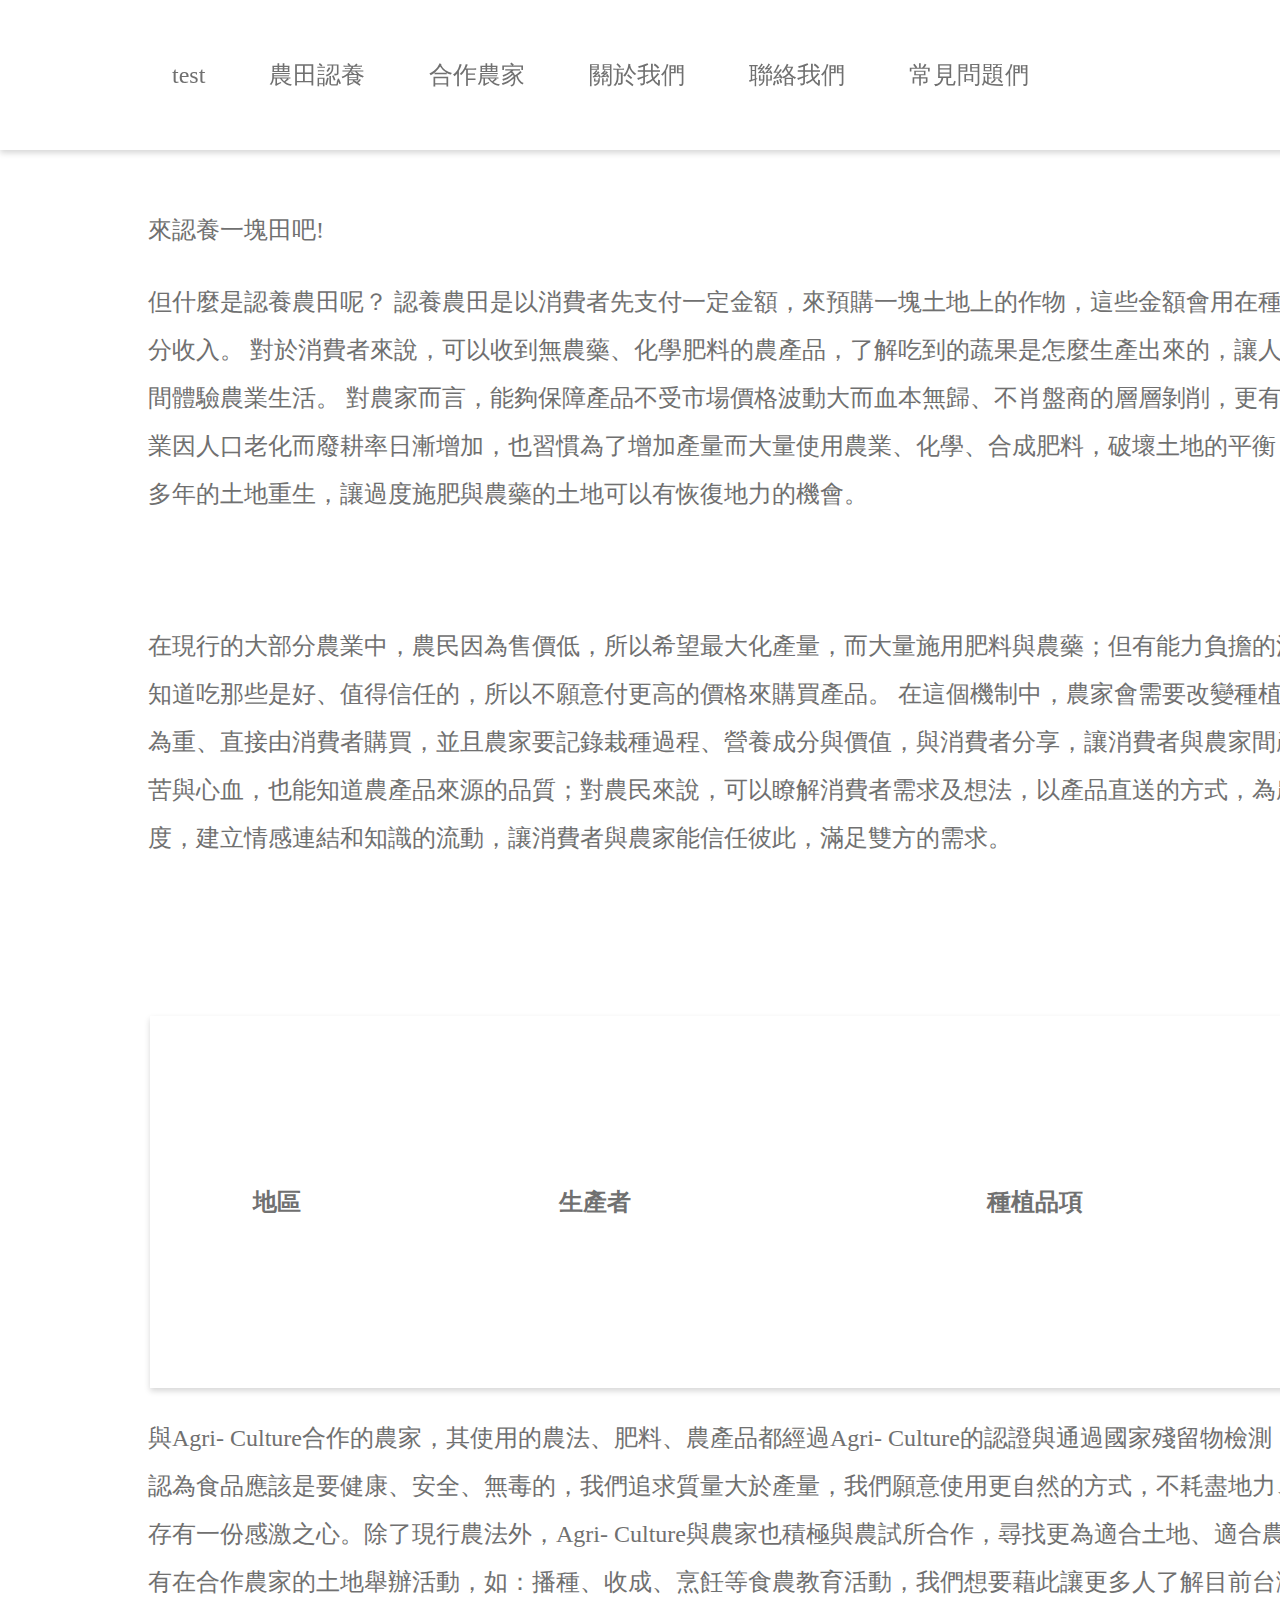
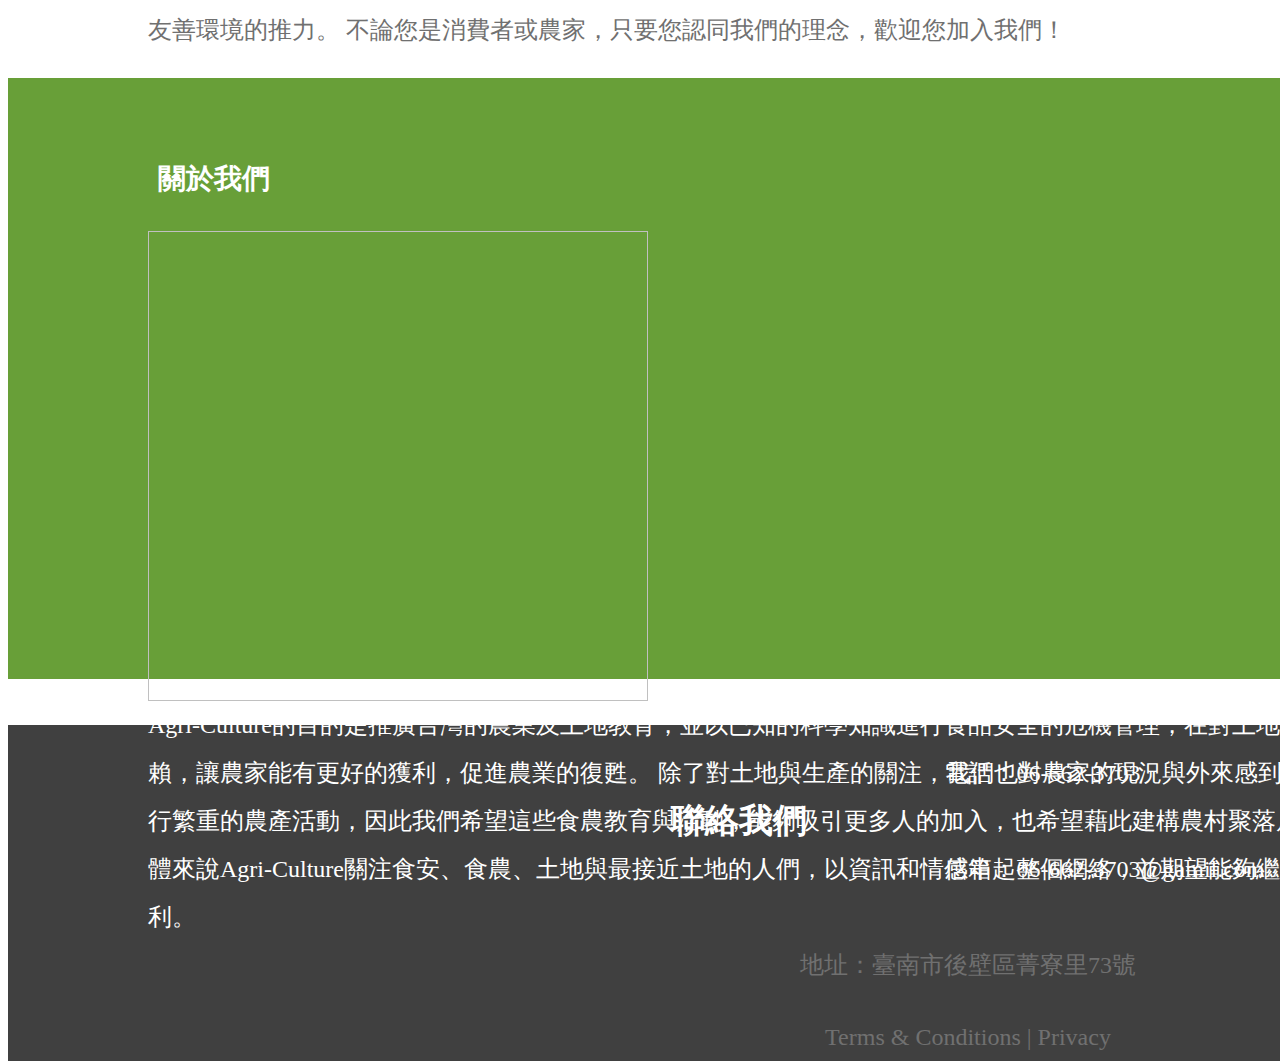
<file: index.html>
<html>
  <head>
    <meta charset="utf-8">
    <title>test</title>
    <link href="style.css" type="text/css" rel="stylesheet">
  </head>

  <body>
    <!--to navigate to each part of this website-->
    <ul class="navigation" style="list-style-type:none">
      <li><a href="#logo">test</a></li>
      <li><a href="#adopt">農田認養</a></li>
      <li><a href="#cooperation">合作農家</a></li>
      <li><a href="#about">關於我們</a></li>
      <li><a href="#contact">聯絡我們</a></li>
      <li><a href="#question">常見問題們</a></li>
    </ul>
    <!--pumpkin-->

    <!--logo-->
    <div id="logo">
      <p>來認養一塊田吧!</p>
    </div>
    <!--adopt-->
    <div id="adopt">
      <div class="flexbox"> 
        <p>
          但什麼是認養農田呢？
          認養農田是以消費者先支付一定金額，來預購一塊土地上的作物，這些金額會用在種苗、有機肥料肥料等種植支出，也作為農家的部分收入。
          對於消費者來說，可以收到無農藥、化學肥料的農產品，了解吃到的蔬果是怎麼生產出來的，讓人吃得更加安心，也能在種植、採收期間，到田野間體驗農業生活。
          對農家而言，能夠保障產品不受市場價格波動大而血本無歸、不肖盤商的層層剝削，更有意願使用對環境友善的農法。
          最後，台灣的農業因人口老化而廢耕率日漸增加，也習慣為了增加產量而大量使用農業、化學、合成肥料，破壞土地的平衡，讓植物更難以生長。認養農田能幫助台灣廢耕多年的土地重生，讓過度施肥與農藥的土地可以有恢復地力的機會。
        </p>
      </div>
      <div class="flexbox picture">
        
      </div>
      <div class="flexbox">
        <h3>這要怎麼做到呢？</h3>
        <div class="flexbox picture">

        </div>
        <p>
          在現行的大部分農業中，農民因為售價低，所以希望最大化產量，而大量施用肥料與農藥；但有能力負擔的消費者希望吃得健康和安心，可是又不知道、不知道吃那些是好、值得信任的，所以不願意付更高的價格來購買產品。
          在這個機制中，農家會需要改變種植與銷售習慣，從追求產量、賣給盤商再到到品質為重、直接由消費者購買，並且農家要記錄栽種過程、營養成分與價值，與消費者分享，讓消費者與農家間產生信任感。藉由互動，消費者能瞭解農民的辛苦與心血，也能知道農產品來源的品質；對農民來說，可以瞭解消費者需求及想法，以產品直送的方式，為農人增加獲利機會。
          透過雙方互動，增加消費溫度，建立情感連結和知識的流動，讓消費者與農家能信任彼此，滿足雙方的需求。
        </p>
      </div>
    </div>

    <!--cooperation-->
    <div id="cooperation">
      <h3>和我們合作的農家</h3>
      <table>
        <tr>
          <th>地區</th>
          <th>生產者</th>
          <th>種植品項</th>
          <th>種植面積</th>
        </tr>
      </table>
      <p>
        與Agri- Culture合作的農家，其使用的農法、肥料、農產品都經過Agri- Culture的認證與通過國家殘留物檢測，也都使用有機農法，Agri- Culture與合作的農家認為食品應該是要健康、安全、無毒的，我們追求質量大於產量，我們願意使用更自然的方式，不耗盡地力、不毒害土地、與養育我們的土地共存共榮，並存有一份感激之心。除了現行農法外，Agri- Culture與農家也積極與農試所合作，尋找更為適合土地、適合農家的生產方式。
        除了生產作物外，Agri- Culture有在合作農家的土地舉辦活動，如：播種、收成、烹飪等食農教育活動，我們想要藉此讓更多人了解目前台灣農地和農業的現況與困境，吸引更多人來成為友善環境的推力。
        不論您是消費者或農家，只要您認同我們的理念，歡迎您加入我們！
      </p>
    </div>

    <!--duck-->

    <!--about-->
    <div id="about">
      <h3>關於我們</h3>
      <div class="flexbox">
        <img></img>
        <p>
          Agri-Culture的目的是推廣台灣的農業及土地教育，並以已知的科學知識進行食品安全的危機管理，在對土地更友善的同時，讓消費者對食品能更安心、信賴，讓農家能有更好的獲利，促進農業的復甦。
          除了對土地與生產的關注，我們也對農家的現況與外來感到憂心，目前農村人口外移嚴重，經常由高齡者進行繁重的農產活動，因此我們希望這些食農教育與活動，能夠吸引更多人的加入，也希望藉此建構農村聚落居民生活照護支援體系、發展農業產業文化。
          整體來說Agri-Culture關注食安、食農、土地與最接近土地的人們，以資訊和情感串起整個網絡，並期望能夠繼續保持，讓農家、消費者、土地的三方都能獲利。
        </p>
      </div>
    </div>

    <!--contact-->
    <div id="contact">
      <div class="flexbox">
        <h3>聯絡我們</h3>
        <div class="col">
          <p>電話：06-662-3703</p>
          <p>信箱：06-662-3703@gamil.com</p>
        </div>
        <div class="cal">
          <p>地址：臺南市後壁區菁寮里73號</p>
          <p>Terms & Conditions | Privacy</p>
      </div>
    </div>

    <!--question-->
    <div id="question">
      <!--other page??-->
    </div>
  </body>
</html>
</file>
<file: style.css>
body {
  position: absolute;
  font: normal normal normal 24px/48px Segoe UI;
  color: #707070;
}

#logo,#adopt,#cooperation,#about,#contact {
  padding-left: 140px;
  padding-right: 140px;
}

.navigation {
  position: fixed;
  display: flex;
  align-items: center;
  margin: 0px;
  width: 1920px;
  height: 150px;
  background: white;
  box-shadow: 0px 3px 6px #00000029;
  padding-left: 140px;
  left: 0px;
  top: 0px;
}

.navigation li {
  display: inline-block;
  margin: 0px 32px 0px 32px;
  vertical-align: middle;
}

.navigation img {
  width: 170px;
  height: 42px;
}

a {
  text-decoration: none;
  color: #707070;
}

#logo {
  margin-top: 198px;
}

.join {
  position: fixed;
  top: 51px;
  right: 140px;
}

.join button{
  width: 180px;
  height: 48px;
  border: 2px solid #689F38;
  font-size: 24px;
  color: #689F38;
  border-radius: 4px;
  background-color: white;
}

.join img {
  width: 34px;
  height: 31px;
  vertical-align: middle;
}

#contact {
  text-align: center;
  background: #404040 0% 0% no-repeat padding-box;
}

#contact .col,h3 {
  color: #FFFFFF;
  text-align: left;
  margin-left: 10px;
  margin-right: 10px;
  display: inline-flex;
  flex-direction: column;
  vertical-align: middle;
}

#contact h3 {
  font: normal normal 600 34px/46px Segoe UI;
  margin-right: 121px;
}

#contact .pt {
  margin-top: 37px;
  margin-bottom: 18px;
}

#contact .pb {
  margin-right: 106px;
  margin-bottom: 48px;
}

#adopt {
  margin-bottom: 48px;
}

#adopt .col{
  vertical-align: middle;
  width: 313px;
  margin: 0px;
}

#adopt .p1 {
  width: 950px;
  height: 416px;
}

#adopt .p2 {
  margin-top: 43px;
  margin-left: 690px;
}

#adopt .p3 {
  width: 950px;
  height: 464px;
}

#adopt p {
  margin: 0px;
}

.bold {
  font: normal normal normal 34px/46px Segoe UI;
  color: #404040;
}

.diffcolor {
  color: #404040;
}

.picture img {
  width: 313px;
  height: 222;
  margin-bottom: 16px;
}

.col {
  display: inline-flex;
  flex-direction: column;
  justify-content: space-between;
}

.duck {
  background-image: url("./fig/plant.png");
  width: 1648px;
  margin: 60px 140px 60px 140px;
}

.duck img {
  margin-left: 1613px;
}

#about {
  background: #689F38 0% 0% no-repeat padding-box;
  height: 552px;
  margin-bottom: 46px;
  padding-top: 49px;
}

#about p {
  color: white;
  margin: 0px;
}

#about img {
  width: 500px;
  height: 470px;
  margin-right: 112px;
}

#about .col {
  width: 978px;
  height: 443px;
  vertical-align: top;
}

#cooperation {
  width: 1640px;
}

#cooperation table {
  width: 1640px;
  height: 376px;
}

#cooperation thead {
  font: normal normal normal 34px/46px Segoe UI;
}

#cooperation tbody {
  font: normal normal normal 24px/48px Segoe UI;
  border: 2px solid #689F38;
}

#cooperation tbody tr {
  box-shadow: 0px 3px 6px #00000029;
}
</file>
